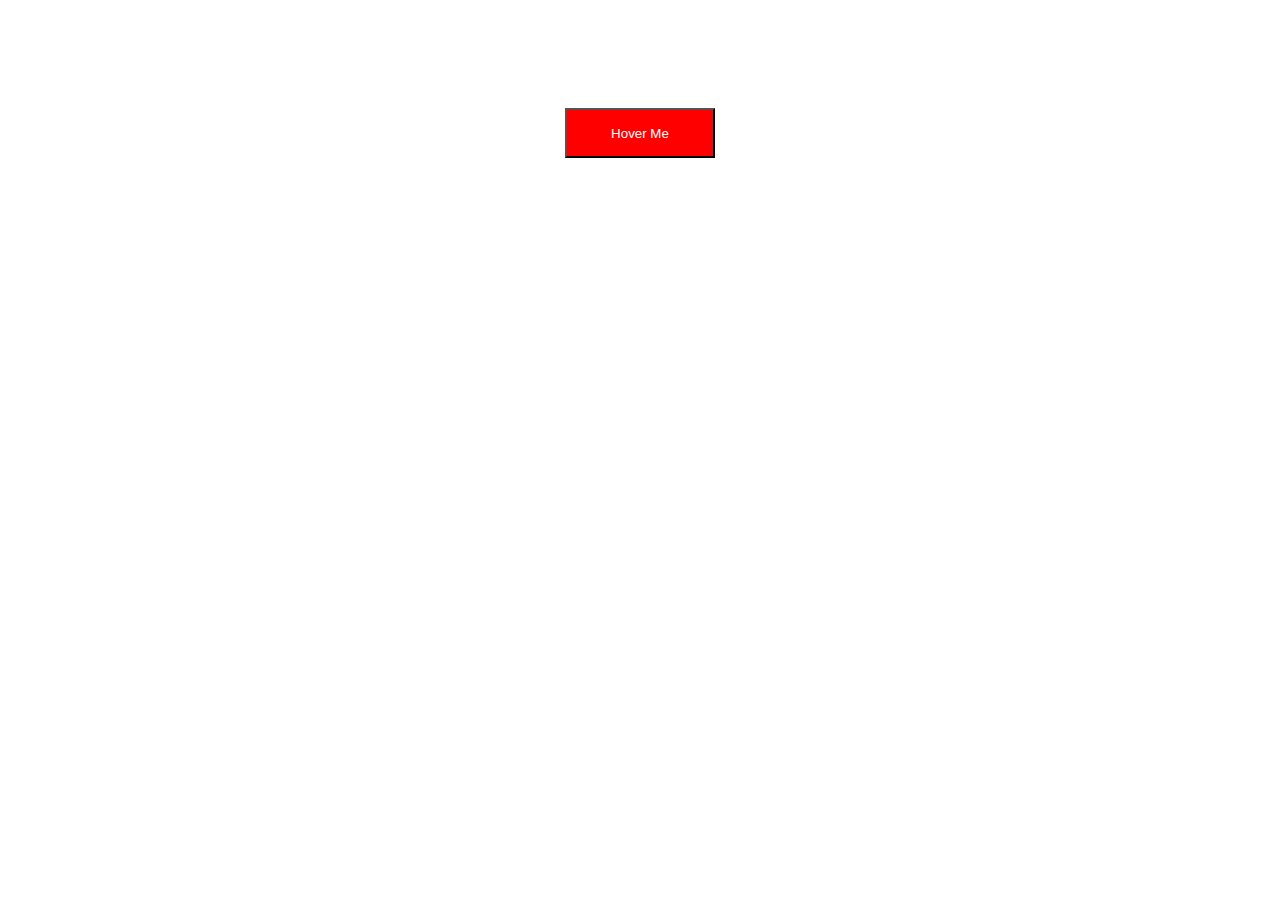
<file: 18.3-activities/02_transitions/solved/index.html>
<!DOCTYPE html>
<html>
  <head>
    <link href="css/index.css" rel="stylesheet" type="text/css">
  </head>
  <body>
    <section class="grid">
      <button class="hoverMe">Hover Me</button>
    </section>
  </body>
</html>
</file>
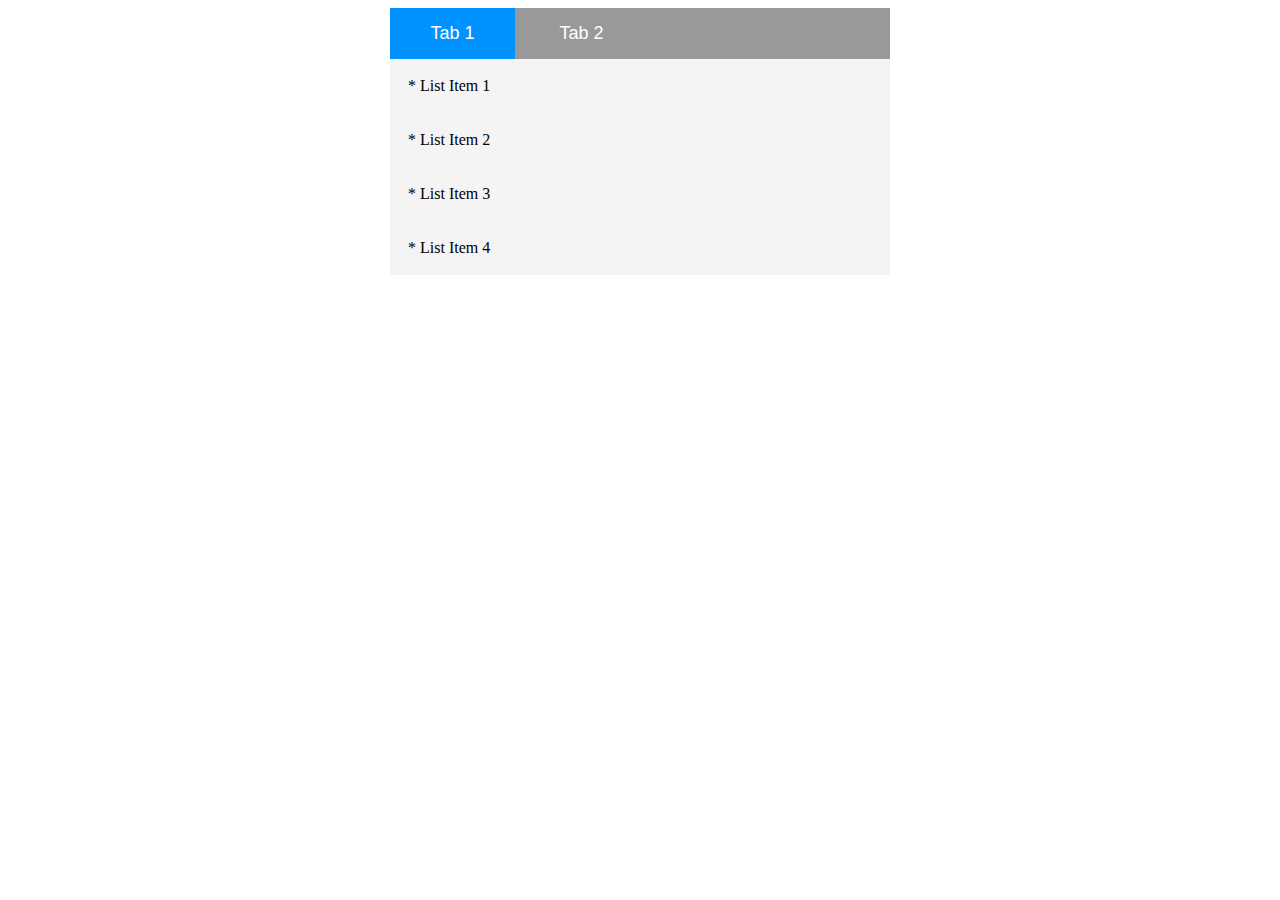
<file: 19.2-week/01_Conditionals/solved/index.html>
<!DOCTYPE html>
<html>
<head>
  <link href="css/index.css" rel="stylesheet" type="text/css">
</head>
<body>
  <div class="tabContainer">
    <div class="tabBar">
      <div class="tab tab1 active">Tab 1</div>
      <div class="tab tab2">Tab 2</div>
    </div>
    <div class="grid" id="tabContent1">
      <div class="listItem">* List Item 1</div>
      <div class="listItem">* List Item 2</div>
      <div class="listItem">* List Item 3</div>
      <div class="listItem">* List Item 4</div>
    </div>
    <div class="grid" id="tabContent2">
      <div class="listItem">* List Item 5</div>
      <div class="listItem">* List Item 6</div>
      <div class="listItem">* List Item 7</div>
      <div class="listItem">* List Item 8</div>
    </div>
  </div>
</body>
<script src="https://ajax.googleapis.com/ajax/libs/jquery/3.4.1/jquery.min.js"></script>
<script src="js/index.js"></script>
</html>
</file>
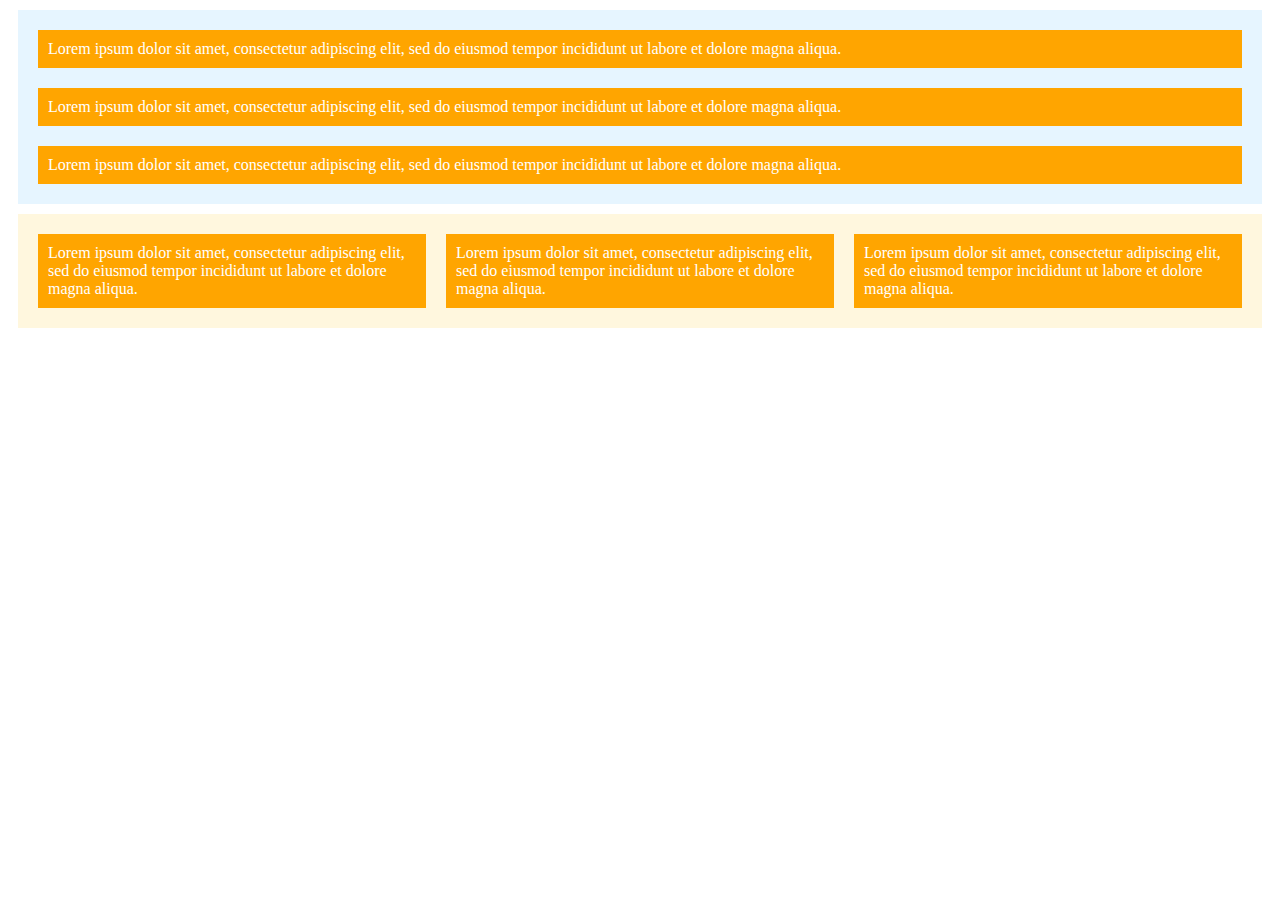
<file: 18.1-activities/18.1-activities/01_Your_First_Flex_Layout/solved/index.html>
<!DOCTYPE html>
<html>
<head>
  <link href="css/index.css" type="text/css" rel="stylesheet">
</head>
<body>
  <div id="column" class="flex">
    <div class="flex_item">
      Lorem ipsum dolor sit amet, consectetur adipiscing elit, sed do eiusmod tempor incididunt ut labore et dolore magna aliqua.
    </div>
    <div class="flex_item">
      Lorem ipsum dolor sit amet, consectetur adipiscing elit, sed do eiusmod tempor incididunt ut labore et dolore magna aliqua.
    </div>
    <div class="flex_item">
      Lorem ipsum dolor sit amet, consectetur adipiscing elit, sed do eiusmod tempor incididunt ut labore et dolore magna aliqua.
    </div>
  </div>
  <div id="row" class="flex">
    <div class="flex_item">
      Lorem ipsum dolor sit amet, consectetur adipiscing elit, sed do eiusmod tempor incididunt ut labore et dolore magna aliqua.
    </div>
    <div class="flex_item">
      Lorem ipsum dolor sit amet, consectetur adipiscing elit, sed do eiusmod tempor incididunt ut labore et dolore magna aliqua.
    </div>
    <div class="flex_item">
      Lorem ipsum dolor sit amet, consectetur adipiscing elit, sed do eiusmod tempor incididunt ut labore et dolore magna aliqua.
    </div>
  </div>

</body>
</html>
</file>
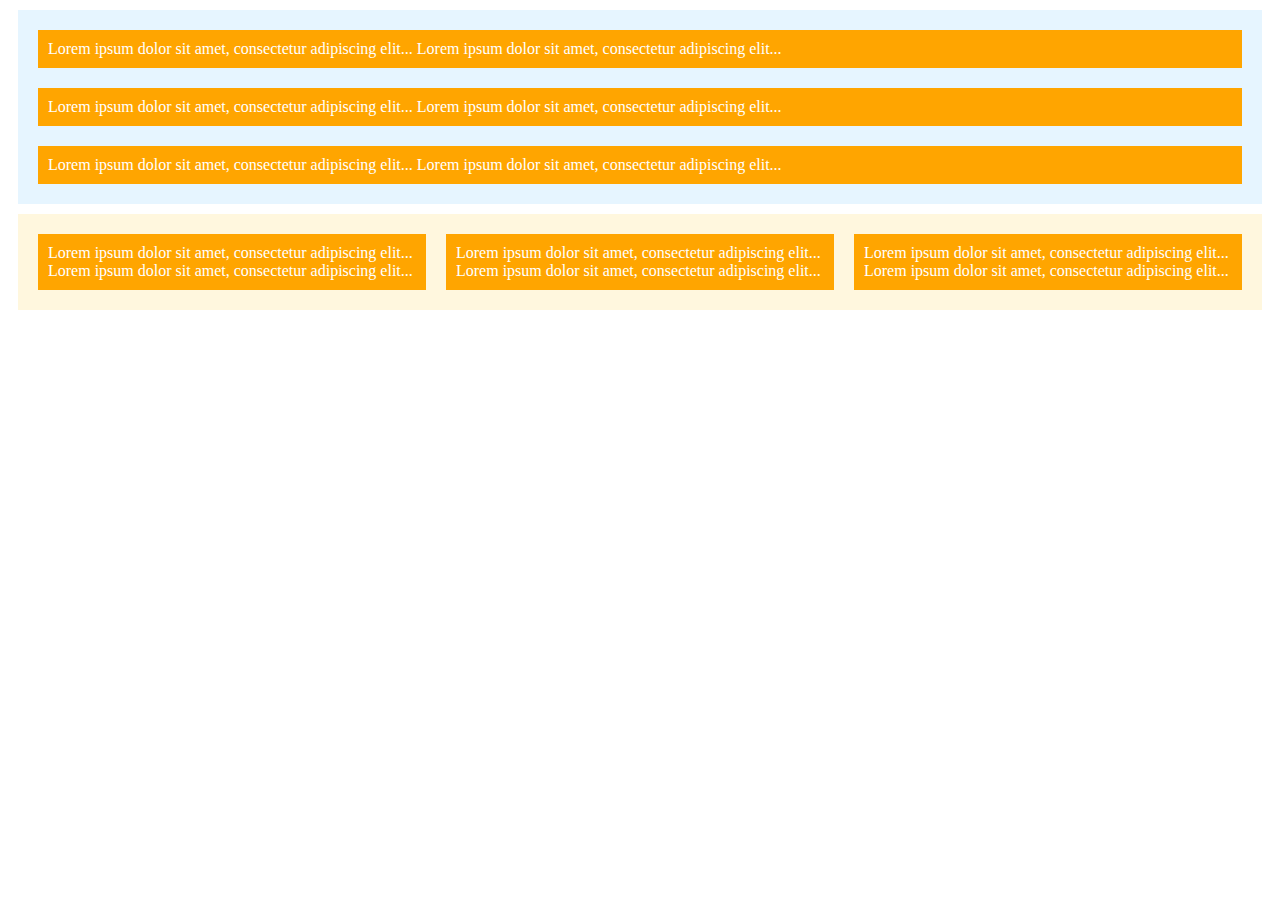
<file: 18.1-activities/18.1-activities/01_Your_First_Flex_Layout/unsolved/index.html>
<!DOCTYPE html>
<html>
<head>
  <link href="css/index.css" type="text/css" rel="stylesheet">
</head>
<body>

  <div id="column" class="flex"><!-- This div has the id of column and the class of flex. -->
    <div class="flex_item">
      Lorem ipsum dolor sit amet, consectetur adipiscing elit...
      Lorem ipsum dolor sit amet, consectetur adipiscing elit...
    </div>

    <div class="flex_item">
      Lorem ipsum dolor sit amet, consectetur adipiscing elit...
      Lorem ipsum dolor sit amet, consectetur adipiscing elit...
    </div>

    <div class="flex_item">
      Lorem ipsum dolor sit amet, consectetur adipiscing elit...
      Lorem ipsum dolor sit amet, consectetur adipiscing elit...
    </div>

  </div>

  <div id="row" class="flex">
    <div class="flex_item">
      Lorem ipsum dolor sit amet, consectetur adipiscing elit...
      Lorem ipsum dolor sit amet, consectetur adipiscing elit...
    </div>
    <div class="flex_item">
      Lorem ipsum dolor sit amet, consectetur adipiscing elit...
      Lorem ipsum dolor sit amet, consectetur adipiscing elit...
    </div>
    <div class="flex_item">
      Lorem ipsum dolor sit amet, consectetur adipiscing elit...
      Lorem ipsum dolor sit amet, consectetur adipiscing elit...
    </div>

  </div>

</body>
</html>
</file>
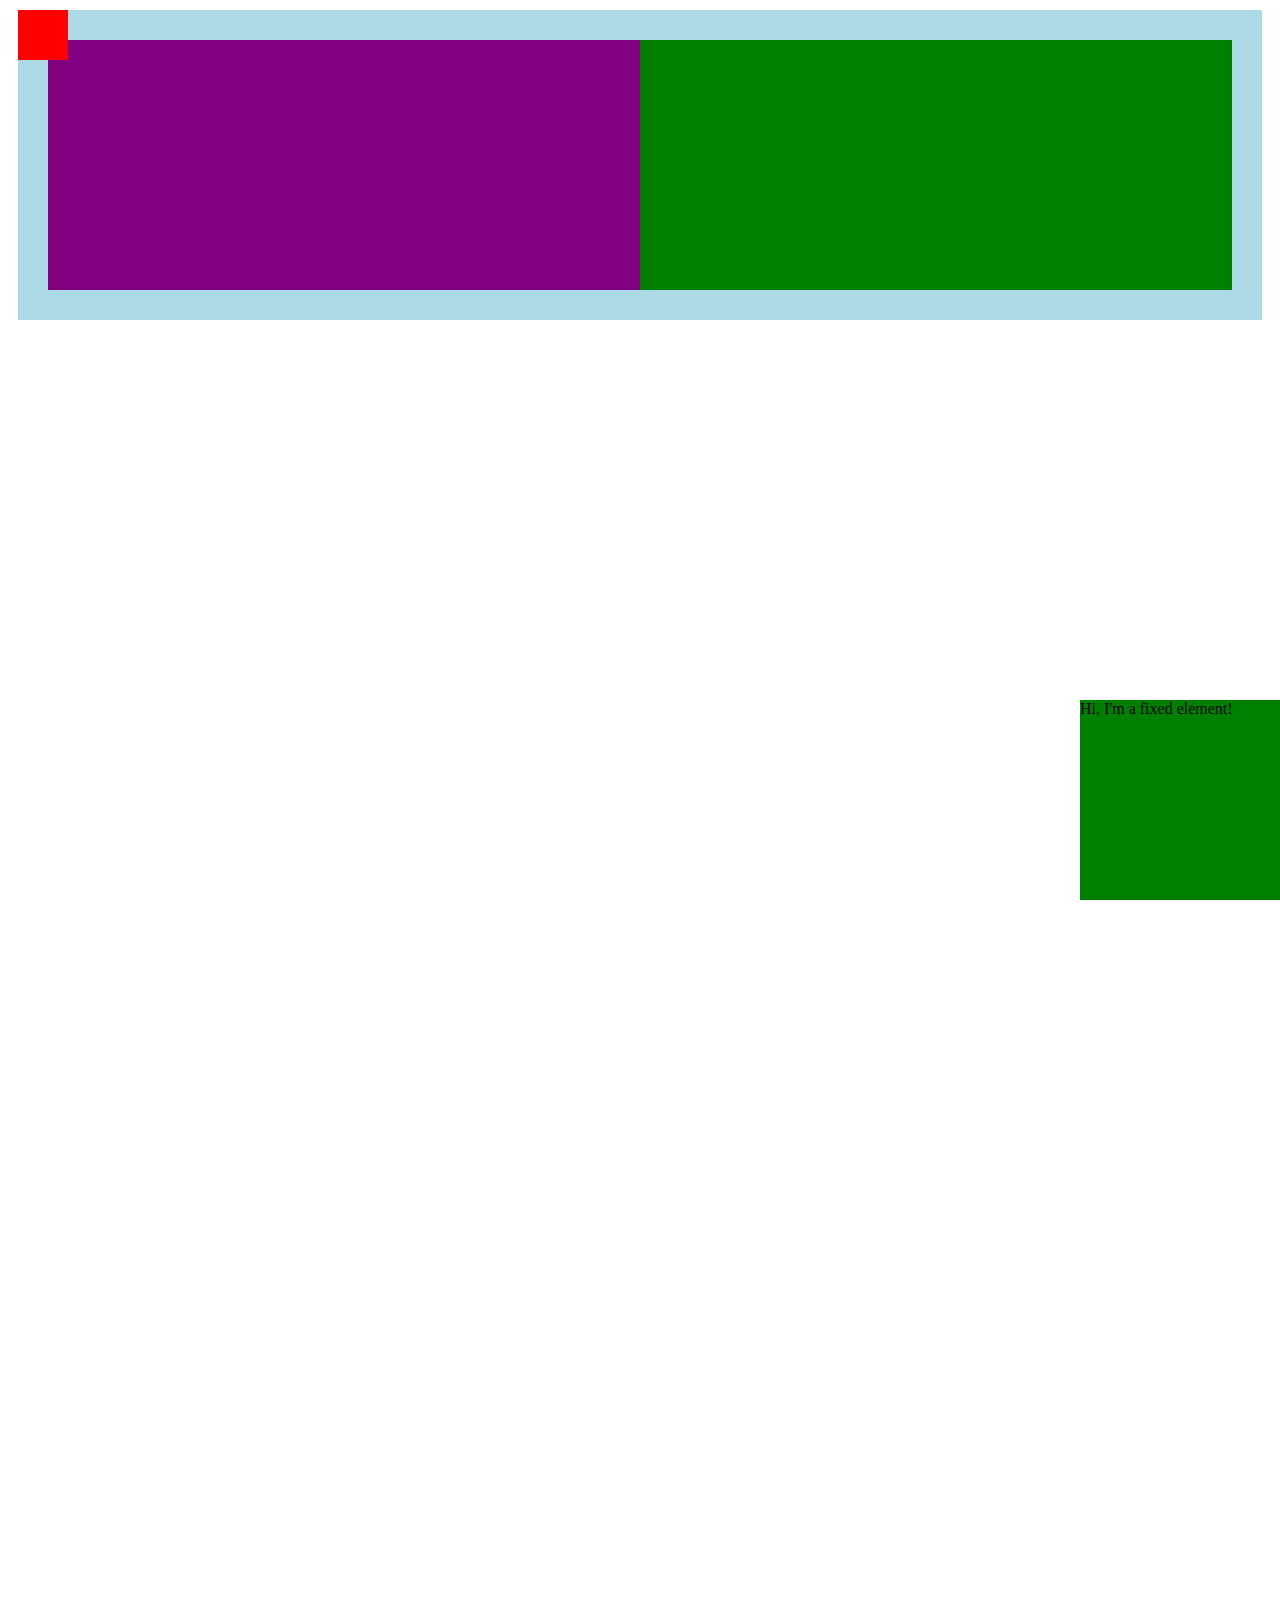
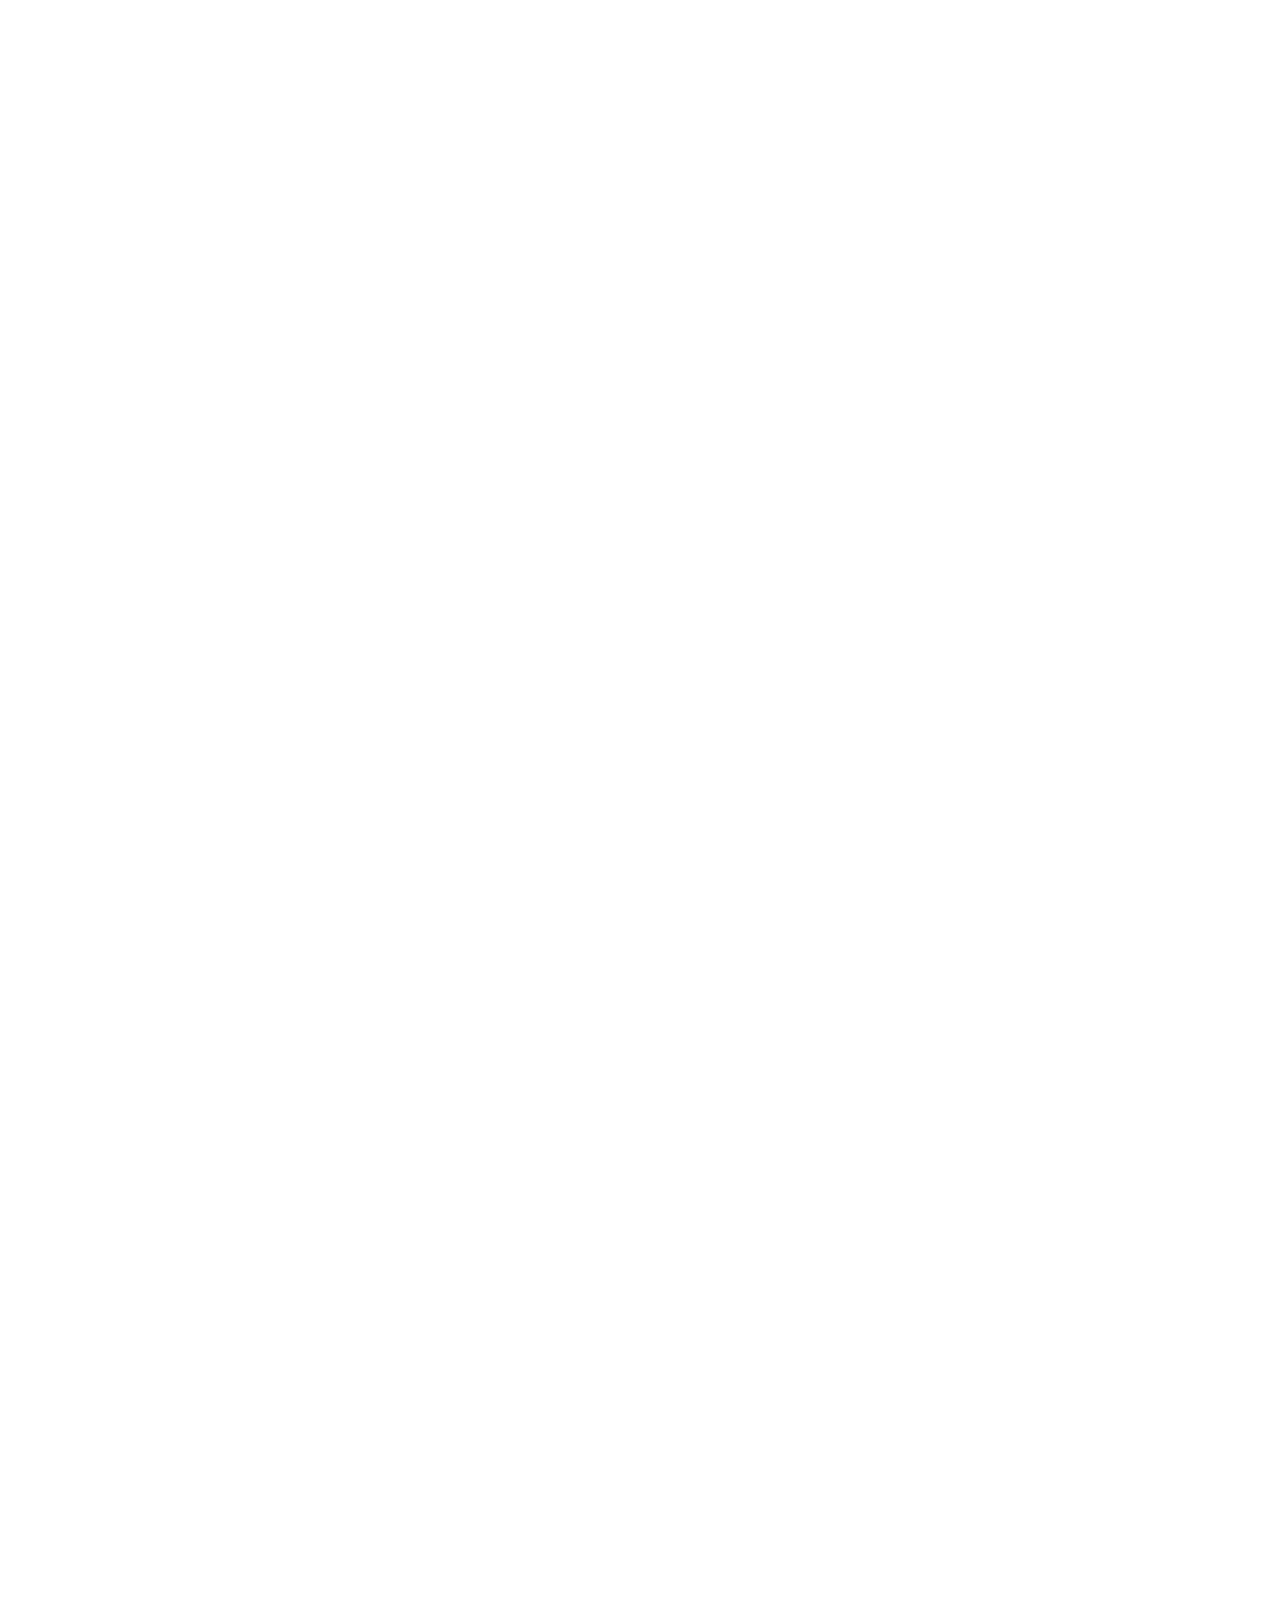
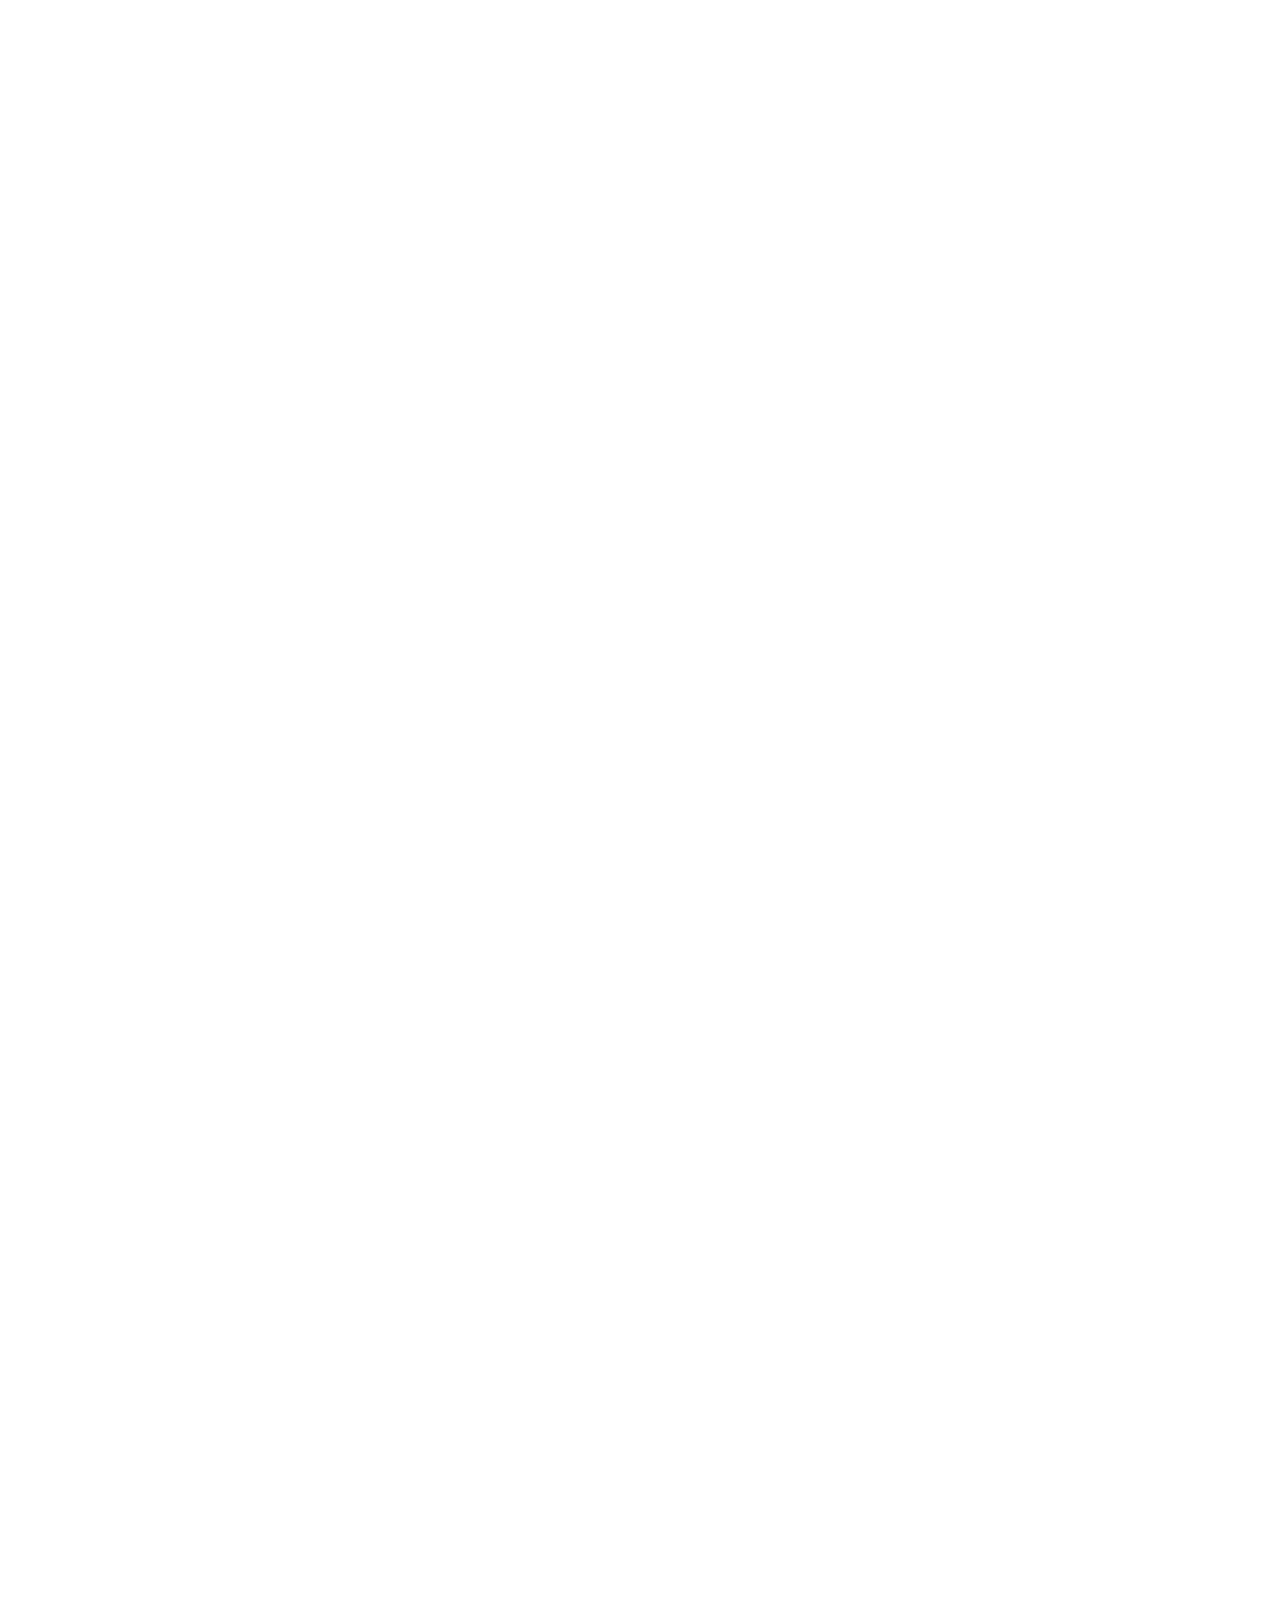
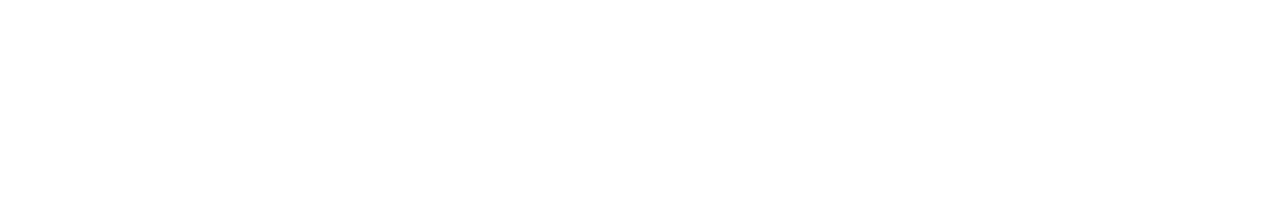
<file: Copy of 17.3_activities/17.3_activities/02_Positioning_Relative_Absolute/solved/index.html>
<!DOCTYPE html>
<html>
<head>
  <link href="css/index.css" type="text/css" rel="stylesheet">
</head>
<body>
  <section class="relative">
    <div class="left">
      <div class="absolute">
      </div>
    </div>
    <div class="right">
    </div>
  </section>

<div class="fixed">
  Hi, I'm a fixed element!
</div>
</body>
</html>
</file>
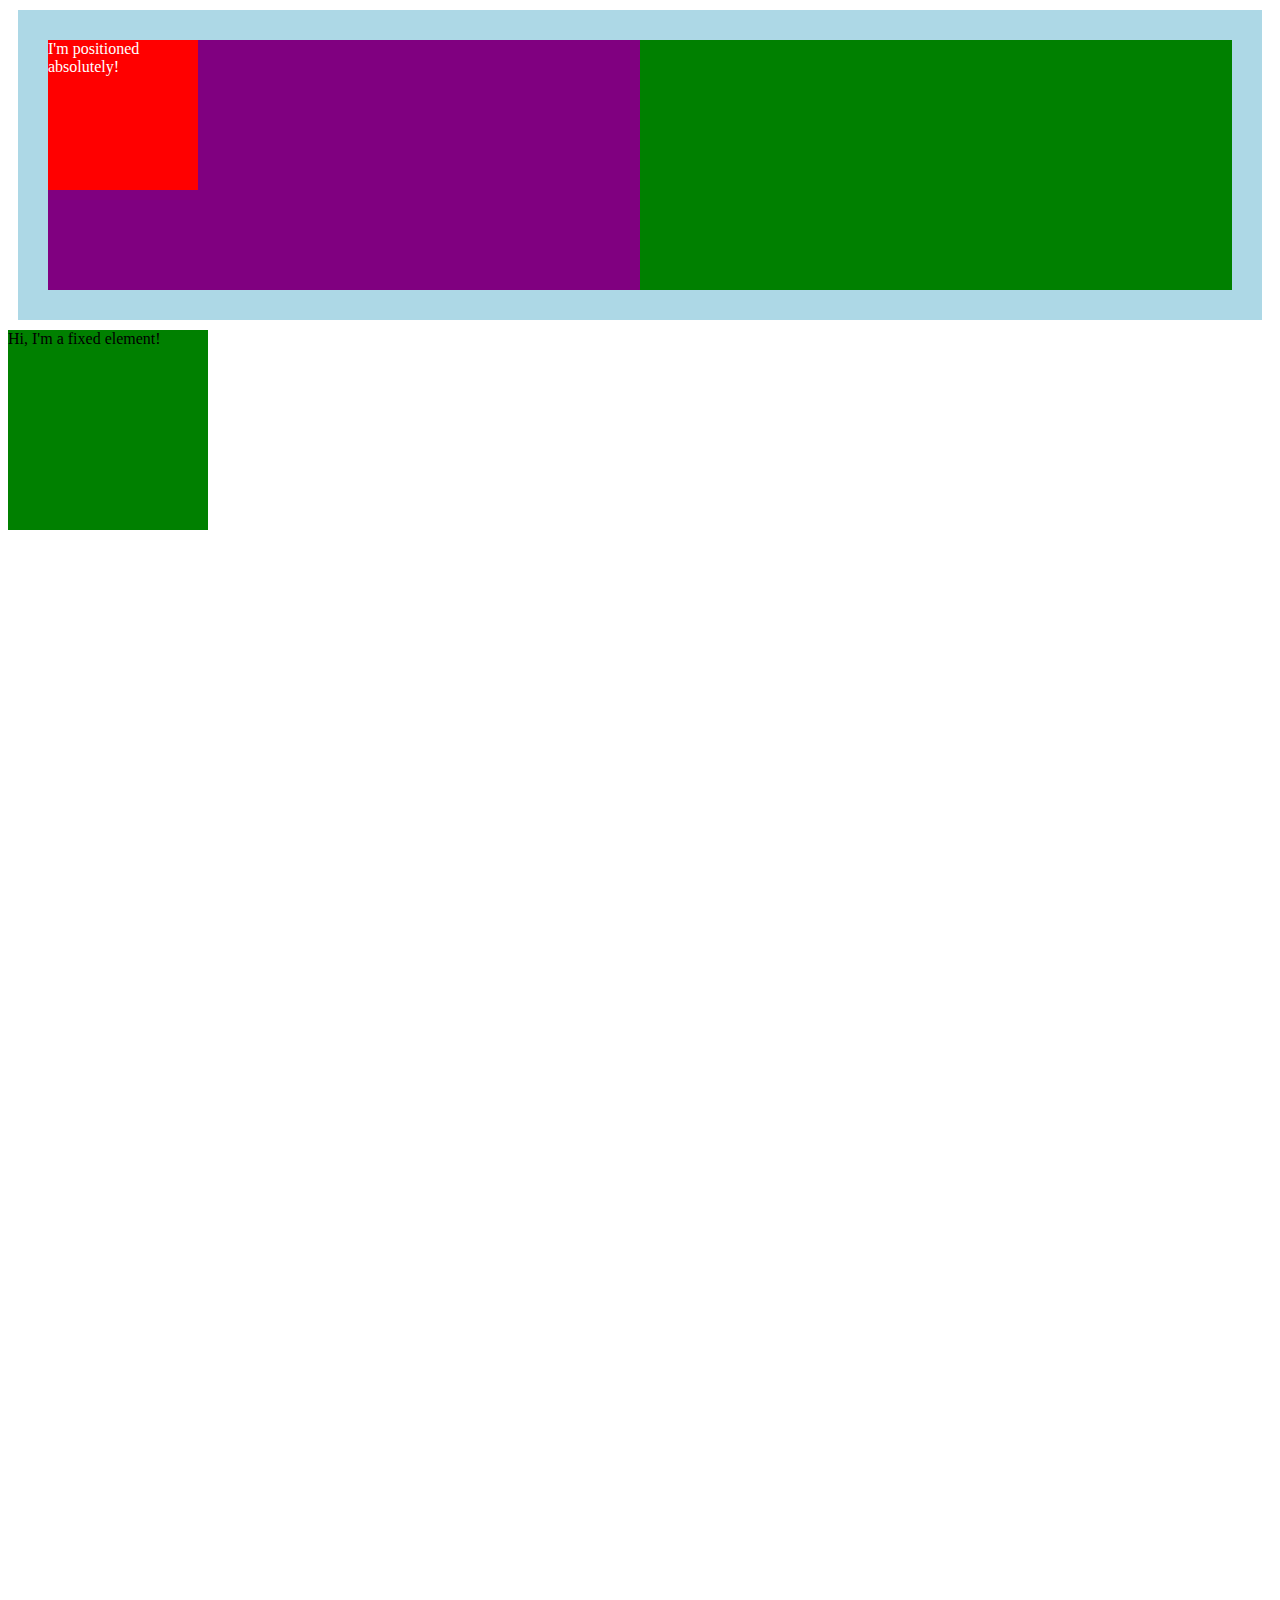
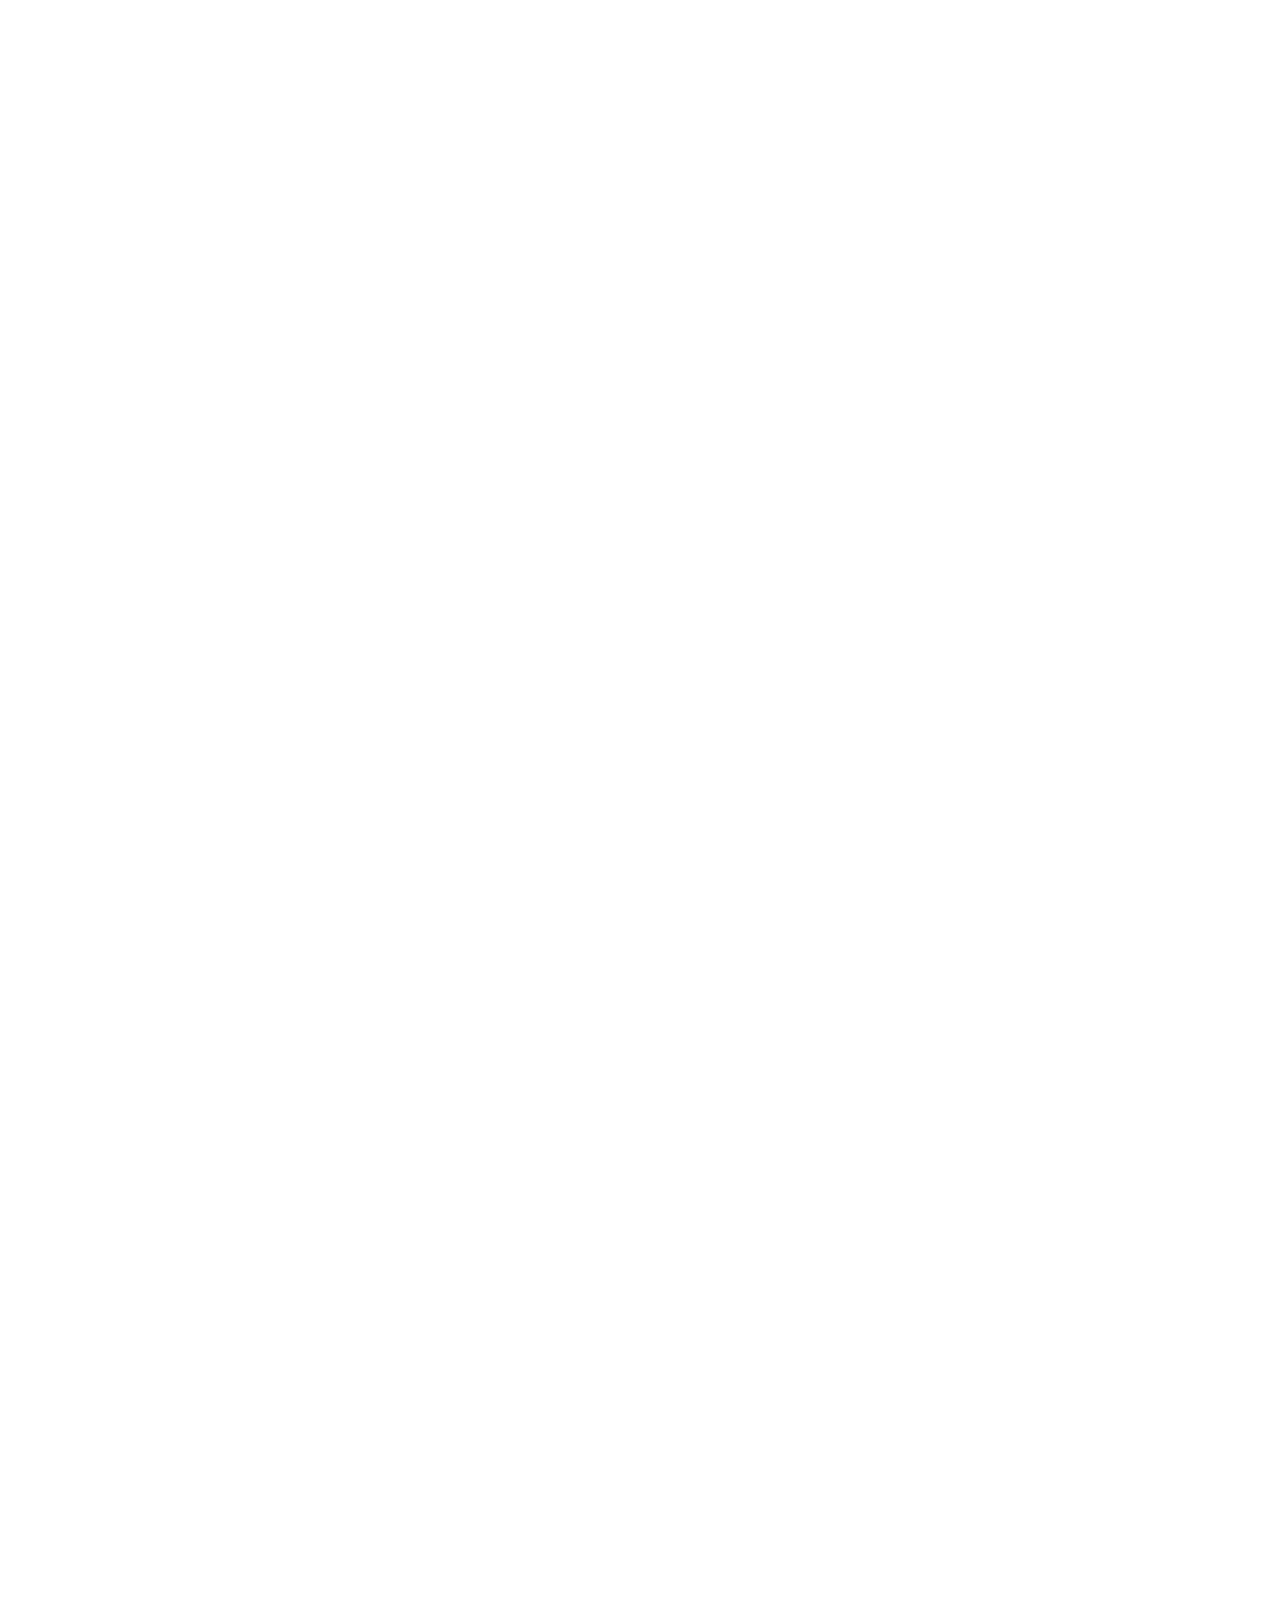
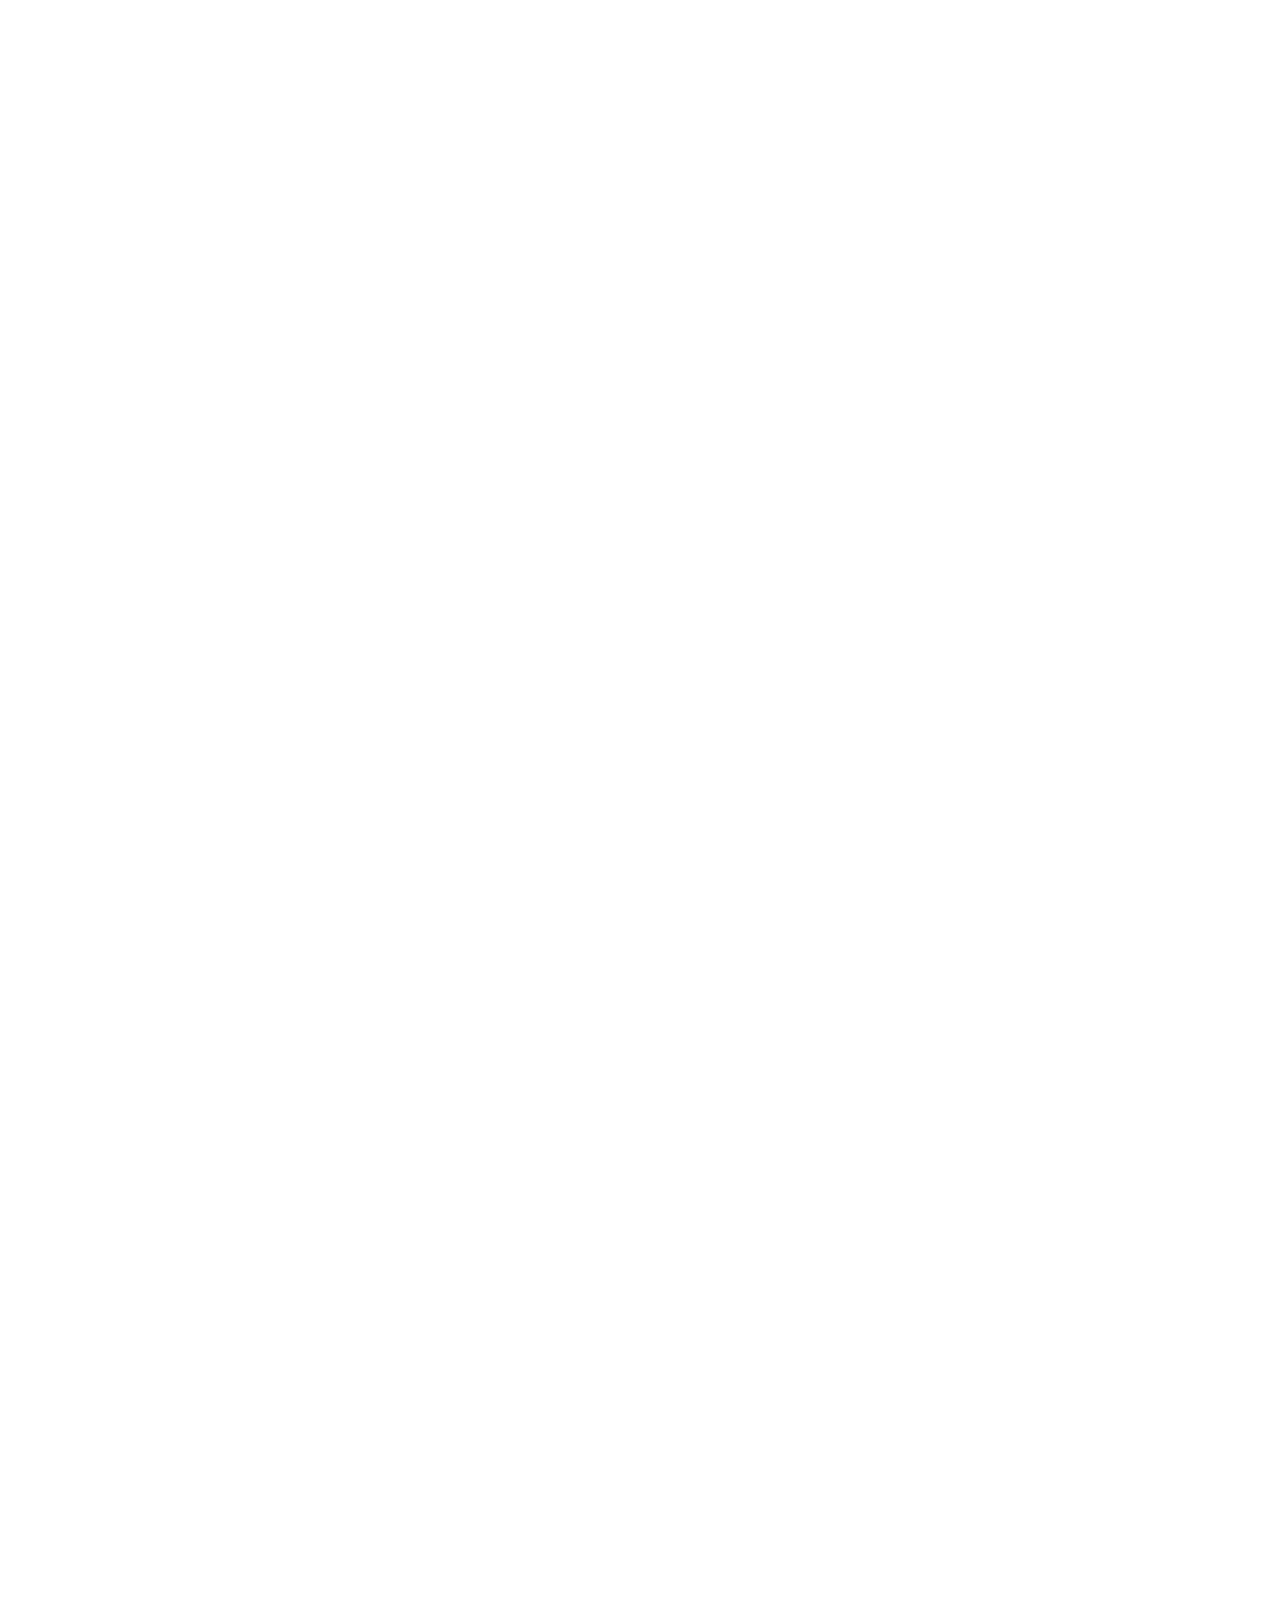
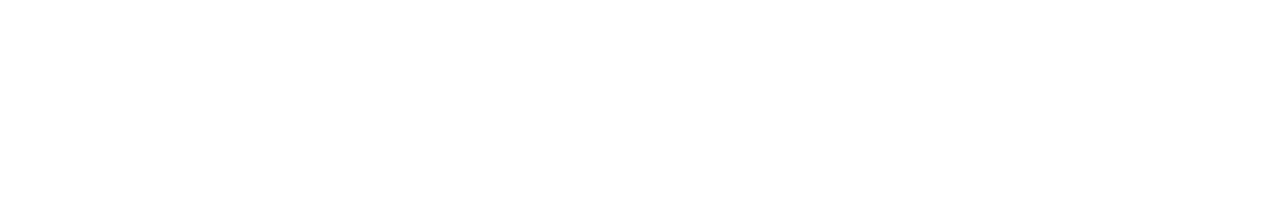
<file: Copy of 17.3_activities/17.3_activities/02_Positioning_Relative_Absolute/unsolved/index.html>
<!DOCTYPE html>
<html>
<head>
  <link href="css/index.css" type="text/css" rel="stylesheet">
</head>
<body>
  <section class="relative">
    <div class="left">
      <div class="absolute">
        I'm positioned absolutely!
      </div>
    </div>
    <div class="right">
    </div>
  </section>

<div class="fixed">
  Hi, I'm a fixed element!
</div>
</body>
</html>
</file>
<file: 18.3-activities/02_transitions/solved/css/index.css>
.grid {
  display: grid;
  grid-template-columns: 1fr;
  grid-template-rows: 1fr 1fr;
  align-items: center;
  justify-items: center;
  font-family: helvetica, arial, sans-serif;
  color: white;
  grid-template-areas:
  "hover"
  "disabled"
  ;
  height: 500px;
}
.hoverMe {
  grid-area: hover;
  background-color: red;
  color: white;
  width: 150px;
  text-align: center;
  height: 50px;
  transition: 0.3s;
}
/* active state */
.hoverMe:hover {
  background-color:blue;
}
</file>
<file: 19.2-week/01_Conditionals/solved/css/index.css>
.tabContainer {
  max-width: 500px;
  background-color: #F4F4F4;
  margin: 0 auto;
}
.tab {
  display:inline-block;
  padding: 15px 25px;
  width: 75px;
  text-align: center;
  color: white;
  font-size: 18px;
  font-family: arial, helvetica;
  cursor: pointer;
}
.tabBar {
  background-color: #999999;
}
.tab1 {

}
.tab2 {

}
.active {
  background-color: #0092FF;
}
#tabContent1{

}
#tabContent2 {
  display:none;
}
.grid {

}
.listItem {
  padding: 18px;
}
</file>
<file: 18.1-activities/18.1-activities/01_Your_First_Flex_Layout/solved/css/index.css>
.flex_item {
  padding:10px;
  margin: 10px;
  background-color: orange;
  color: white;
}
.flex {
  display: flex;
  padding: 10px;
  margin: 10px;
}
#column {
  background-color: #E6F5FF;
  flex-direction: column;
}
#row {
  background-color: #FFF7DE;
  flex-direction: row;
}
</file>
<file: 18.1-activities/18.1-activities/01_Your_First_Flex_Layout/unsolved/css/index.css>
.flex_item {
  padding:10px;
  margin: 10px;
  background-color: orange;
  color: white;
}
.flex {
  padding: 10px;
  margin: 10px;
  display:flex;
  /* Set the property display to flex below! */
}
#column {
  background-color: #E6F5FF;
  flex-direction: column;
  /* Set the property flex direction to column below! */
}
#row {
  background-color: #FFF7DE;
  flex-direction:row;
/* Set the property flex-direction to row below! */
}
</file>
<file: Copy of 17.3_activities/17.3_activities/02_Positioning_Relative_Absolute/solved/css/index.css>
body {
  height: 5000px;
}
.left {
  width: 50%;
  background-color: purple;
}
.right {
  width: 50%;
  background-color: green;
}
.relative {
  background-color: lightblue;
  height: 250px;
  padding: 30px;
  margin: 10px;
  display: flex;
  position: relative;
}
.absolute {
  height: 50px;
  width: 50px;
  background-color: red;
  position: absolute;
  top: 0;
  left: 0;
}
.fixed {
  height: 200px;
  width: 200px;
  background-color: green;
  position: fixed;
  bottom: 0;
  right: 0;
}
</file>
<file: Copy of 17.3_activities/17.3_activities/02_Positioning_Relative_Absolute/unsolved/css/index.css>
body {
  height: 5000px;
}
.left {
  width: 50%;
  background-color: purple;
}
.right {
  width: 50%;
  background-color: green;
}
.relative {
  background-color: lightblue;
  height: 250px;
  padding: 30px;
  margin: 10px;
  display: flex;
}
.absolute {
  height: 150px;
  width: 150px;
  background-color: red;
  color: white;

}
.fixed {
  height: 200px;
  width: 200px;
  background-color: green;

}
</file>
